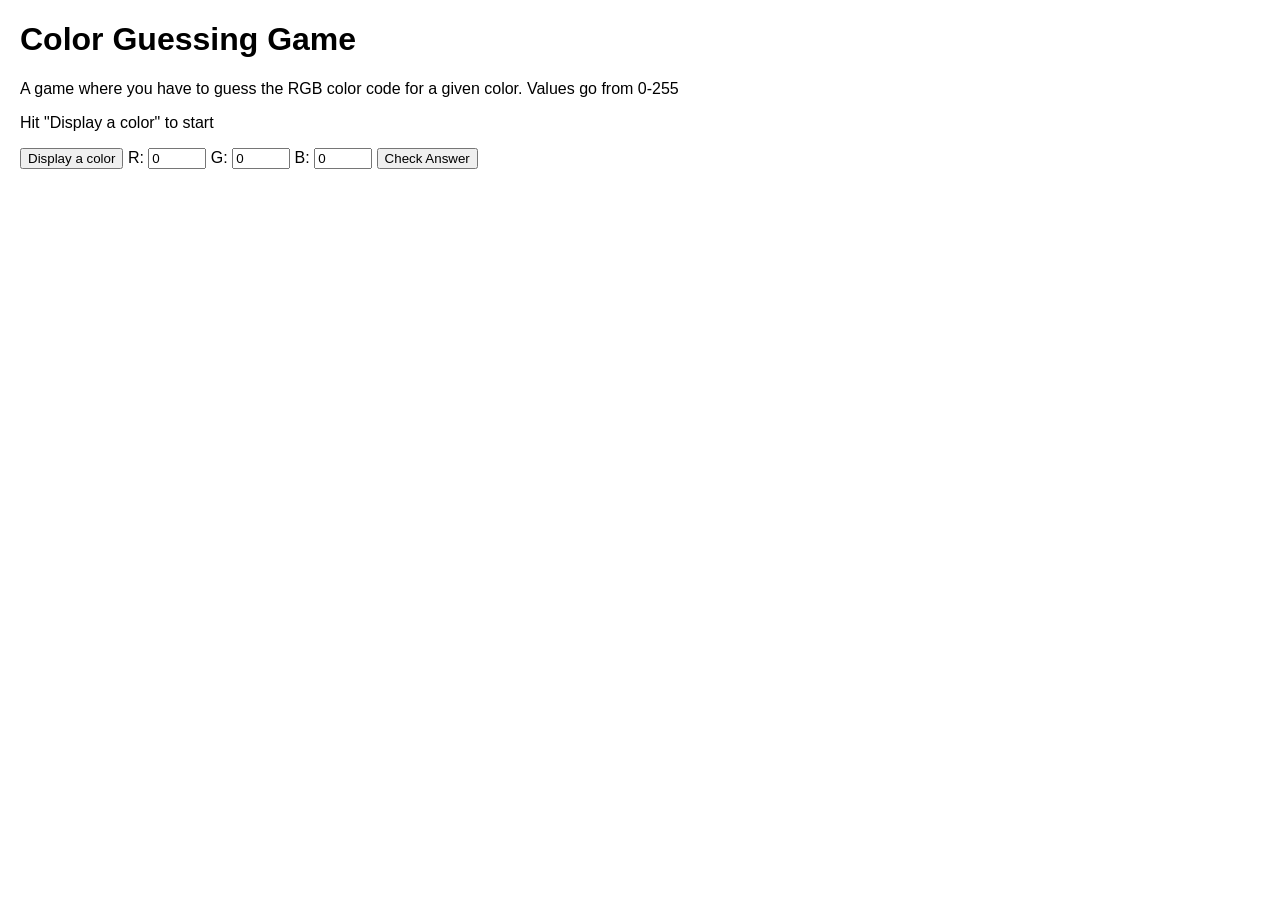
<file: index.html>
<!DOCTYPE html>
<html>
    <head>
        <title>Color Guessing Game</title>
        <link rel="stylesheet" href="style.css">
    </head>
    <body>
        <h1>Color Guessing Game</h1>
        <p>A game where you have to guess the RGB color code for a given color. Values go from 0-255</p>
        <p>Hit "Display a color" to start</p>
        <div class="inline">
            <button onclick="displayNewColor('target-color')">Display a color</button>
            <div class="color-input">
                <label for="red">R:</label>
                <input type="number" min="0" max="255" value="0" id="red"/>
                <label for="green">G:</label>
                <input type="number" min="0" max="255" value="0" id="green"/>
                <label for="blue">B:</label>
                <input type="number" min="0" max="255" value="0" id="blue"/>
                <button onclick="checkAnswer()">Check Answer</button>
            </div>
        </div>
        
        <div id="target-color"></div>
        <div id="answer"></div>
        <div id="score"></div>
        <div>
            <div id="your-color-text"></div>
            <div id="your-color"></div>
        </div>
        <script src="color-guesser.js"></script>
    </body>
</html>
</file>
<file: style.css>
* {
    font-family:'Segoe UI', Tahoma, Geneva, Verdana, sans-serif;
}
body {
    margin-left: 20px;
}
#target-color,
#your-color {
    width: 200px;
    height: 200px;
    margin: 10px;
    margin-left: 0px;
}
input {
    width: 50px;
    display: inline;
}
#your-color-text {
    display: hidden;
}
.color-input {
    display: inline;
}
</file>
